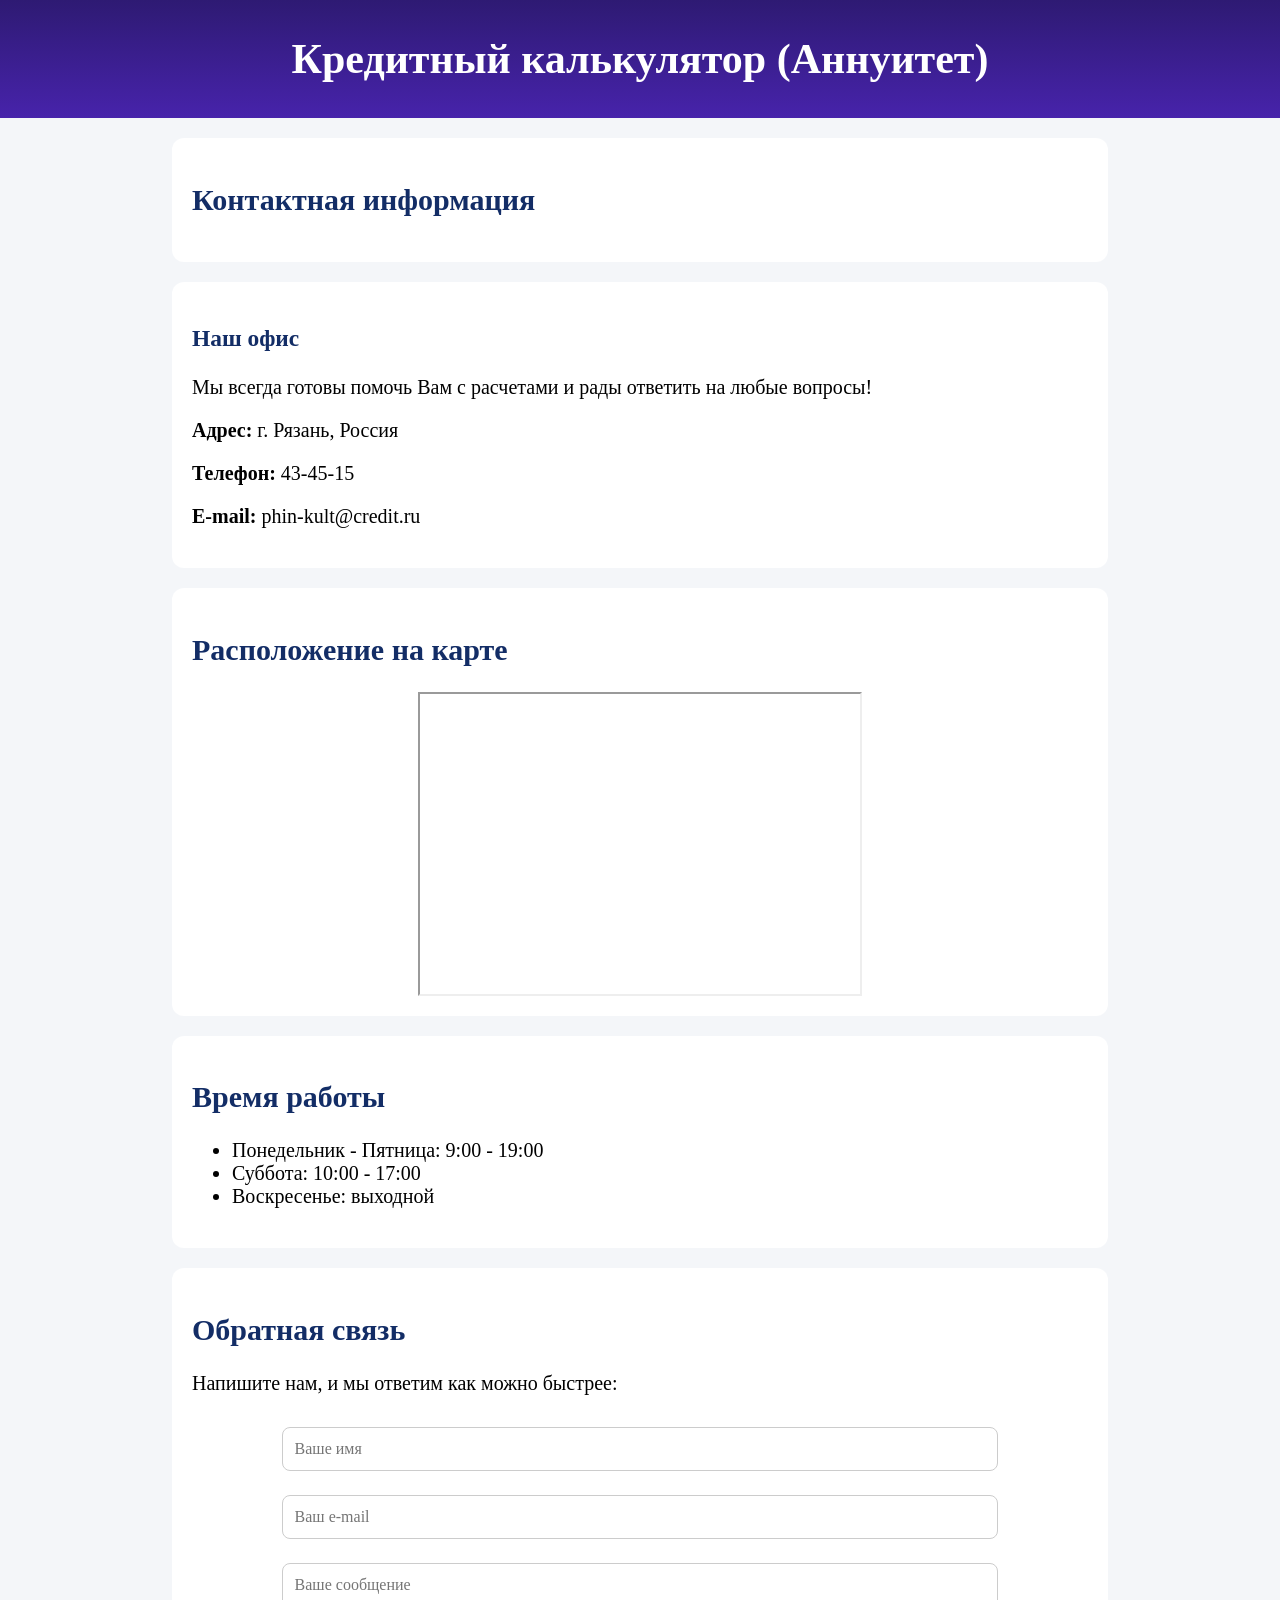
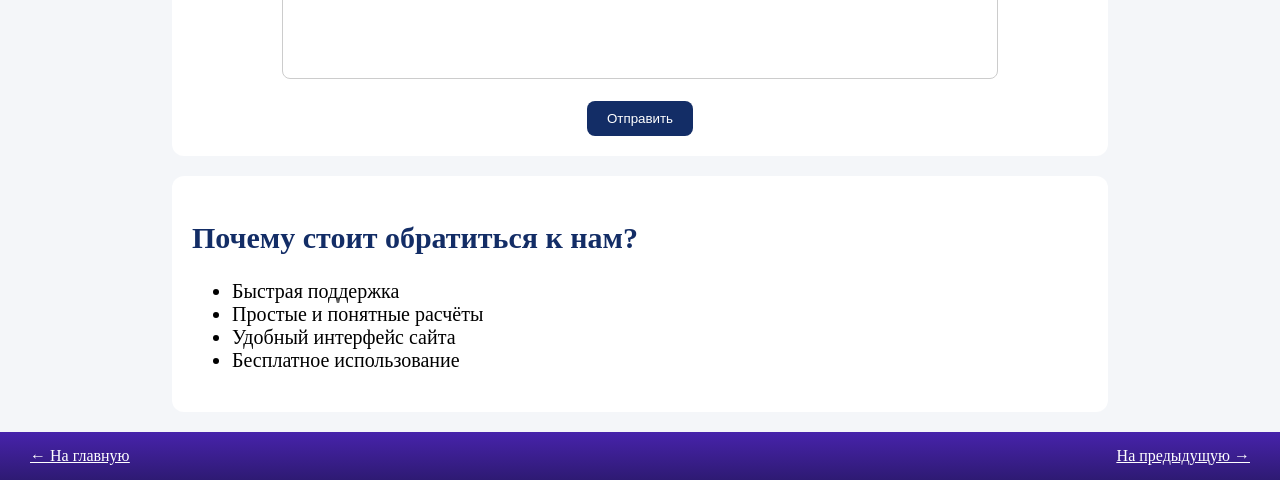
<file: contacts.html>
<!DOCTYPE html>
<html lang="ru">
<head>
    <meta name="viewport" content="width=device-width, initial-scale=1.0" charset="UTF-8">
    <title>Кредитный калькулятор</title>
    <link rel="stylesheet" href="style.css">
</head>
<body>
    <header>
    <h1 align="center">Кредитный калькулятор (Аннуитет)</h1>
    </header>

    <section class="card">
        <h2>Контактная информация</h2>
    </section>

    <div class="card">
        <h3>Наш офис</h3>
        <p>Мы всегда готовы помочь Вам с расчетами и рады ответить на любые вопросы!</p>
        <p><b>Адрес:</b> г. Рязань, Россия</p>
        <p><b>Телефон:</b> 43-45-15<br></p>
        <p><b>E-mail:</b> phin-kult@credit.ru</p>
    </div>

    <div class="card">
        <h2>Расположение на карте</h2>
        <div class="card-map" style="position:relative;overflow:hidden;">
            <a href="https://yandex.ru/maps/11/ryazan/category/bank/184105398/?utm_medium=mapframe&utm_source=maps" style="color:#eee;font-size:12px;position:absolute;top:14px;"></a>
            <a href="https://yandex.ru/maps/11/ryazan/category/government_ministries_services/184105716/?utm_medium=mapframe&utm_source=maps" style="color:#eee;font-size:12px;position:absolute;top:28px;"></a>
            <iframe
                src="https://yandex.ru/map-widget/v1/?ll=39.742839%2C54.633349&mode=poi&poi%5Bpoint%5D=39.740902%2C54.633136&poi%5Buri%5D=ymapsbm1%3A%2F%2Forg%3Foid%3D1177164831&source=serp_navig&z=17"
                width="440"
                height="300"
                frameborder="1"
                allowfullscreen="true"
                style="position:relative;">
            </iframe>
        </div>
    </div>

    <div class="card">
        <h2>Время работы</h2>
        <ul>
            <li>Понедельник - Пятница: 9:00 - 19:00</li>
            <li>Суббота: 10:00 - 17:00</li>
            <li>Воскресенье: выходной</li>
        </ul>
    </div>

    <div class="card">
        <h2>Обратная связь</h2>
        <p>Напишите нам, и мы ответим как можно быстрее:</p>
        <form action="https://formspree.io/f/mbdpkqzn" method="post">
            <input type="text" name="name" placeholder="Ваше имя" required>
            <input type="email" name="email" placeholder="Ваш e-mail" required>
            <textarea name="message" placeholder="Ваше сообщение" rows="5" required></textarea>
            <button type="submit" style="background: #132d66;">Отправить</button>
        </form>

    </div>

    <div class="card">
    <h2>Почему стоит обратиться к нам?</h2>
        <ul>
            <li>Быстрая поддержка</li>
            <li>Простые и понятные расчёты</li>
            <li>Удобный интерфейс сайта</li>
            <li>Бесплатное использование</li>
        </ul>
    </div>

<footer class="nav-footer">
    <a href="index.html">← На главную</a>
    <a href="about.html">На предыдущую →</a>
</footer>
</body>
</html>
</file>
<file: style.css>
body {
    font-family: Times New Roman;
    margin: 0;
    background: #f4f6f9;
}

header h1 {
    font-style: normal;
    font-size: 42px;
}

header {
    background: linear-gradient(#2e1a73, #4723ab);
    color: white;
    font-size: 22px;
    font-style: italic;
    padding: 7px;
    text-align: center;
}

img {
    display: block;
    margin: 0 auto;
    border-radius: 30px;
    object-fit: cover;
}

nav a {
    font-size: 20px;
    margin: 10px;
    color: white;
    text-decoration: none;
    font-weight: bold;
}

.hero {
    text-align: center;
    padding: 40px;
    font-size: 20px;
}

.hero h2 {
    color: #132d66;
}

.card h3 {
    color: #132d66;
}

.card {
    font-size: 20px;
    background: white;
    padding: 20px;
    margin: 20px auto;
    width: 70%;
    border-radius: 12px;
    box-shadow:0 4px rgba(0,0,0,0,1);
}

.card-map iframe {
    display: block;
    margin: 0 auto;
}

.card h2 {
    color: #132d66;
}

.box-image {
    width: 70%;
    height: 350px;
    margin: 50px auto;
    display: flex;
    justify-content: center;
    gap: 10px;
}

.box-image img {
    width: 20%;
    height: 100%;
    object-fit: cover;
    border-radius: 10px;
    border: 1px solid white;
    transition: all ease-in-out 0.5s;
}

.box-image img:hover {
    width: 50%;
}

input, select, textarea {
    display: block;
    padding: 12px;
    margin: 12px auto;
    width: 80%;
    box-sizing: border-box;
    border-radius: 8px;
    border: 1px solid #ccc;
    font-size: 16px;
    font-family: Times New Roman;
}

textarea {
    resize: none;
}

form {
    display: flex;
    align-items: center;
    flex-direction: column;
}

form button {
    margin-top: 10px;
    display: block;
}

.buttons {
    text-align: center;
}

button {
    padding: 10px 20px;
    background: #3498db;
    color: white;
    border: none;
    border-radius: 8px;
}

.nav-footer {
    display: flex;
    justify-content: space-between;
    padding:  15px 30px;
    background: linear-gradient(#4723ab, #2e1a73);
}

.nav-footer {
    color: white;
    text-decoration: underline;
    text-decoration-color: white;
}

footer a {
    color: white;
    text-decoration: underline;
    text-decoration-color: white;
}

footer {
    text-align: center;
    padding: 7px;
    background: linear-gradient(#4723ab, #2e1a73);
    color: white;
}
</file>
